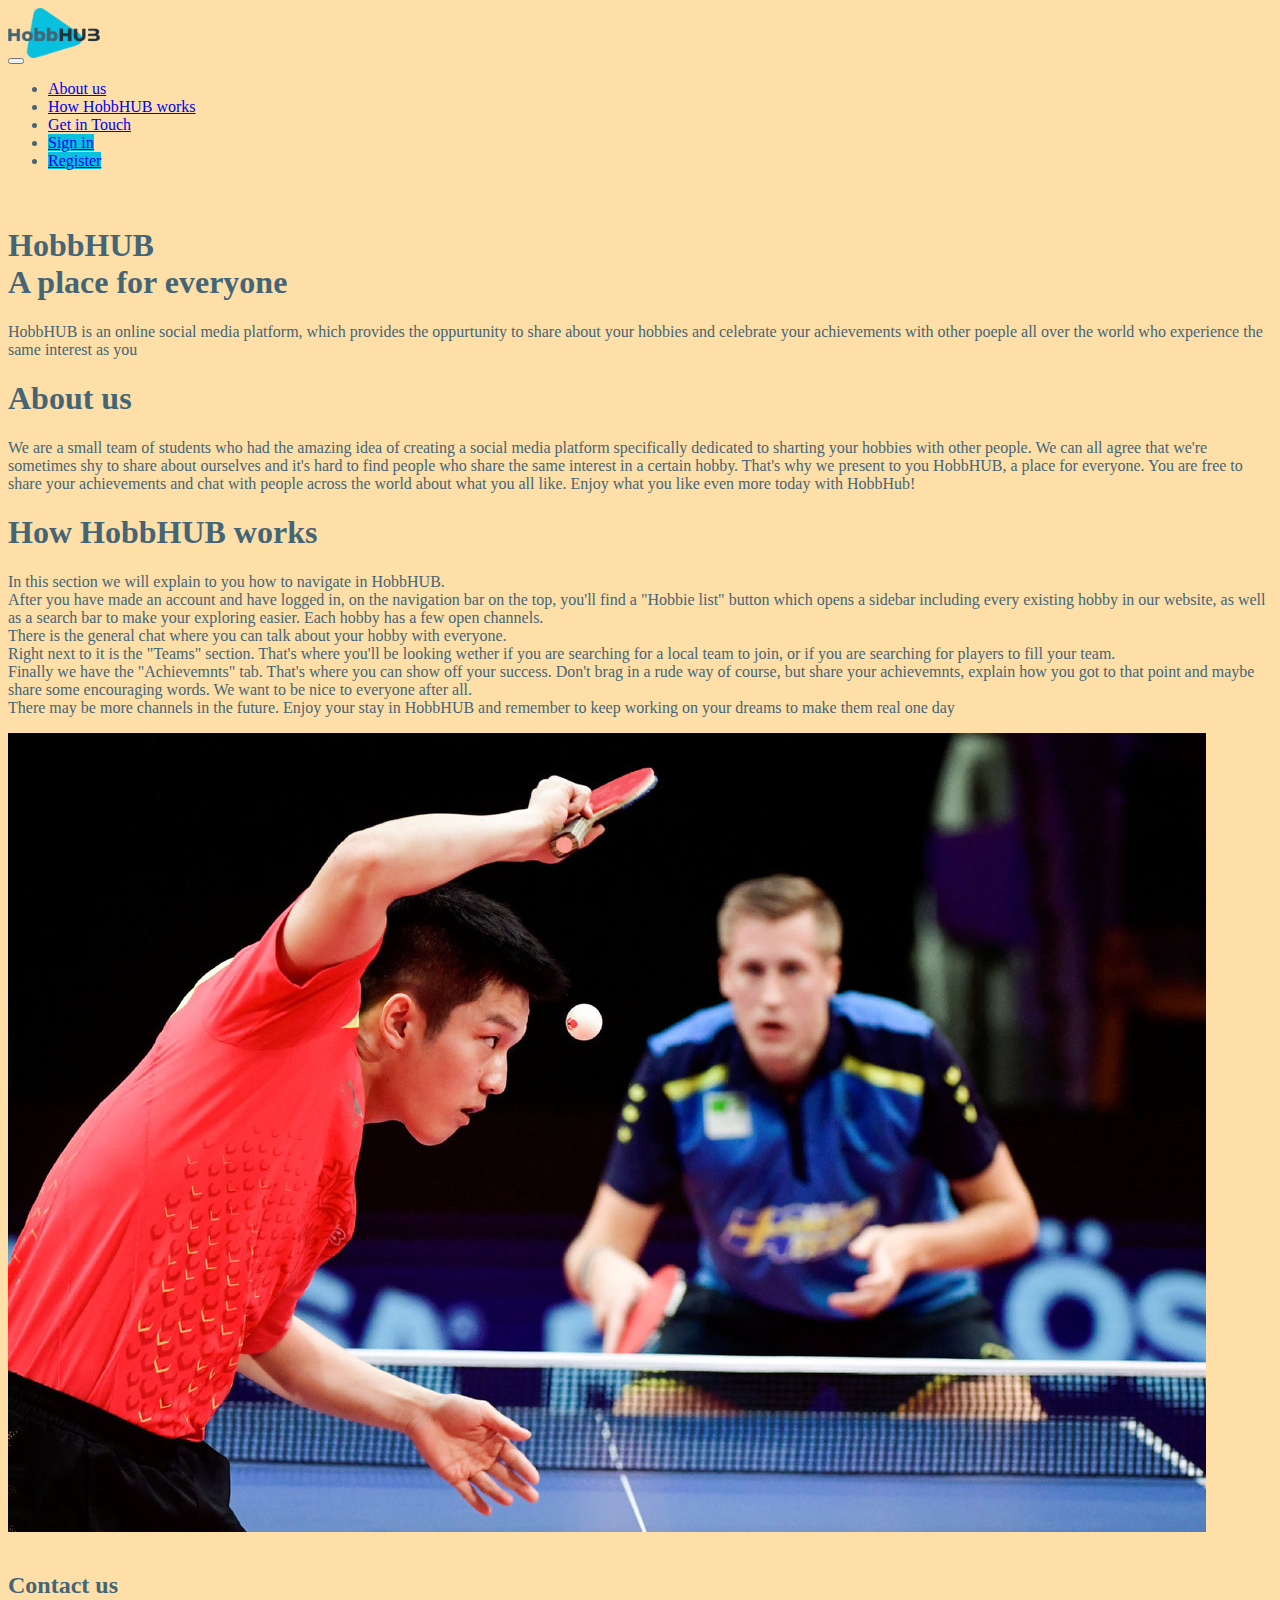
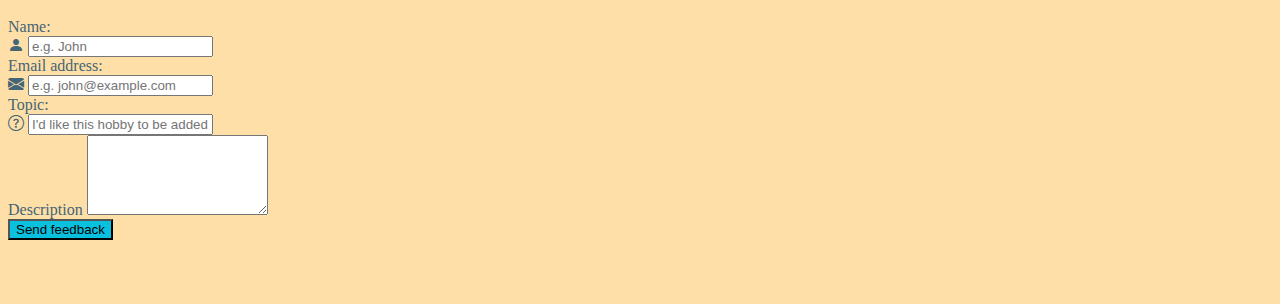
<file: index.html>
<html lang="en">
<head>
    <meta charset="UTF-8">
    <meta name="viewport" content="width=device-width, initial-scale=1.0">
    <link rel="stylesheet" href="https://cdn.jsdelivr.net/npm/bootstrap@5.0.2/dist/css/bootstrap.min.css" integrity="sha384-EVSTQN3/azprG1Anm3QDgpJLIm9Nao0Yz1ztcQTwFspd3yD65VohhpuuCOmLASjC" crossorigin="anonymous">
    <link rel="stylesheet" href="https://cdn.jsdelivr.net/npm/bootstrap-icons@1.11.3/font/bootstrap-icons.min.css">
    <title>HobbHUB</title>
    <link rel="icon" href="assets/logo_form.png">
    <link rel="stylesheet" href="styles.css">
</head>
<body>
    <!-- navbar -->
  <nav class="navbar navbar-expand-lg navbar-light pt-2 pb-2">
    <div class="container-fluid">
      <a class="navbar-brand" href="index.html">
        <div class="col-lg-4 text-center d-lg-block">
            <img src="/assets/hobbHUB_logo.png" class="px-2" alt="logo" height="50px">
        </div>
      </a>
      <!-- <button class="btn btn-primary cyanbg text-center" type="button" data-bs-toggle="offcanvas" data-bs-target="#offcanvasLeft" aria-controls="offcanvasLeft">Hobbies list</button>

                <div class="offcanvas offcanvas-start" tabindex="-1" id="offcanvasLeft" aria-labelledby="offcanvasLeftLabel">
                  <div class="offcanvas-header">
                    <h5 id="offcanvasLeftLabel">Hobbies</h5>
                    <button type="button" class="btn-close text-reset" data-bs-dismiss="offcanvas" aria-label="Close"></button>
                  </div>
                  <div class="input-group px-2">
                    <div class="form-outline" data-mdb-input-init>
                      <input type="search" id="form1" class="form-control"/>
                      <label class="form-label" for="form1">Search</label>
                    </div>
                    <button type="button" class="btn btn-primary">
                      <i class="fas fa-search"></i>
                    </button>
                  </div>
                  <div class="offcanvas-body">
                    <div class="dropdown mt-3">
                      <button class="btn btn-secondary cyanbg dropdown-toggle" type="button" id="drop_btn" data-bs-toggle="dropdown">
                        Soccer
                      </button>
                      <ul class="dropdown-menu" aria-labelledby="drop_btn">
                        <li><a class="dropdown-item" href="#">General</a></li>
                        <li><a class="dropdown-item" href="#">Teams</a></li>
                        <li><a class="dropdown-item" href="#">Achievements</a></li>
                      </ul>
                    </div>
                    <div class="dropdown mt-3">
                      <button class="btn btn-secondary cyanbg dropdown-toggle" type="button" id="drop_btn" data-bs-toggle="dropdown">
                        Football
                      </button>
                      <ul class="dropdown-menu" aria-labelledby="drop-btn">
                        <li><a class="dropdown-item" href="#">General</a></li>
                        <li><a class="dropdown-item" href="#">Teams</a></li>
                        <li><a class="dropdown-item" href="#">Achievements</a></li>
                      </ul>
                    </div>
                  </div>
                </div> -->
      <button class="navbar-toggler" type="button" data-bs-toggle="collapse" data-bs-target="#main-nav" aria-controls="main-nav" aria-expanded="false" aria-label="Toggle navigation">
        <span class="navbar-toggler-icon"></span>
      </button>
      
      <div class="collapse navbar-collapse justify-content-end align-center" id="main-nav">
        <ul class="navbar-nav">
          <li class="nav-item mx-1">
            <a class="nav-link" href="#about_us">About us</a>
          </li>
          <li class="nav-item mx-1">
            <a class="nav-link" href="#how_hobbhub_works">How HobbHUB works</a>
          </li>
          <li class="nav-item mx-1">
            <a class="nav-link" href="#contact_us">Get in Touch</a>
          </li>
          <li class="nav-item ms-2 d-lg-inline py-1">
            <a class="btn btn-primary cyanbg" href="login.html">Sign in</a>
          </li>
          <li class="nav-item ms-2 d-lg-inline py-1">
            <a class="btn btn-primary cyanbg" href="register.html">Register</a>
          </li>
        </ul>
      </div>
    </div>
  </nav>


    <section>
        <div class="row g-1 justify-content-start align-items-center">
            <!-- <div class="col-md-1 text-md-start"></div> -->

            <div class="col-lg-8 text-center text-lg-start px-5">
                <h1>
                    <div class="display-1 fw-bold mx-2">HobbHUB</div>
                    <div class="display-5 mx-2">A place for everyone</div>
                </h1>
                <p class="lead mx-4 px-5">HobbHUB is an online social media platform, which provides the oppurtunity to share about your hobbies and celebrate your achievements with other poeple all over the world who experience the same interest as you</p>
            </div>
                
                <div class="col-lg-8 text-center text-lg-start px-5">
                    <h1>
                        <div class="display-5 my-2" id="about_us">About us</div>
                    </h1>
                    <p class="lead mx-4 px-5">We are a small team of students who had the amazing idea of creating a social media platform specifically dedicated to sharting your hobbies with other people. We can all agree that we're sometimes shy to share about ourselves and it's hard to find people who share the same interest in a certain hobby. That's why we present to you HobbHUB, a place for everyone. You are free to share your achievements and chat with people across the world about what you all like. Enjoy what you like even more today with HobbHub!</p>
                </div>
                    <div class="col-lg-6 text-center text-lg-start px-5">
                        <h1>
                            <div class="display-5 my-2" id="how_hobbhub_works">How HobbHUB works</div>
                        </h1>
                        <p class="lead mx-4 px-5">In this section we will explain to you how to navigate in HobbHUB.<br>After you have made an account and have logged in, on the navigation bar on the top, you'll find a "Hobbie list" button which opens a sidebar including every existing hobby in our website, as well as a search bar to make your exploring easier. Each hobby has a few open channels.<br>There is the general chat where you can talk about your hobby with everyone.<br>Right next to it is the "Teams" section. That's where you'll be looking wether if you are searching for a local team to join, or if you are searching for players to fill your team.<br>Finally we have the "Achievemnts" tab. That's where you can show off your success. Don't brag in a rude way of course, but share your achievemnts, explain how you got to that point and maybe share some encouraging words. We want to be nice to everyone after all.<br>There may be more channels in the future. Enjoy your stay in HobbHUB and remember to keep working on your dreams to make them real one day</p>
                    </div>
            <!-- <div class="col-md-4 text-center d-none d-md-block"><img src="/assets/hobbHUB_logo.png" class="img-fluid px-5" alt="logo"></div> -->
            <div class="col-lg-5 text-center align-items-center">
                <img src="/assets/tennis_in_action_placeholder.jpeg" class="px-2 img-fluid d-none d-xl-block align-items-center" alt="logo">
            </div>
            <section>
                <div class="container-lg px-5">
                  
                  <div class="text-center">
                    <h2 class="display-1 pt-5" id="contact_us">Contact us</h2>
                  </div>
                  <div class="row justify-content-center my-5">
                    <div class="col-lg-6">
                      <form id="contactForm">
                        <label for="name" class="form-label">Name:</label>
                        <div class="input-group mb-4">
                          <span class="input-group-text">
                            <i name="name" class="bi bi-person-fill text-secondary"></i>
                          </span>
                          <input name="name" type="text" id="name" class="form-control" placeholder="e.g. John" />
                        </div>
                        <label for="email" class="form-label">Email address:</label>
                        <div class="input-group mb-4">
                          <span class="input-group-text">
                            <i class="bi bi-envelope-fill text-secondary"></i>
                          </span>
                          <input name="email" type="email" id="email" class="form-control" placeholder="e.g. john@example.com" />
                        </div>                        
                        <label for="topic" class="form-label">Topic:</label>
                        <div class="input-group mb-4">
                          <span class="input-group-text">
                            <i class="bi bi-question-circle text-secondary"></i>
                          </span>
                          <input name="topic" type="text" id="topic" class="form-control" placeholder="I'd like this hobby to be added" />
                        </div>  
                        <div class="form-group">
                            <label for="description">Description</label>
                            <textarea name="description" class="form-control" id="description" rows="3"></textarea>
                          </div>
                          
                        <div class="mb-4 pt-4 text-center">
                          <button type="submit" class="btn btn-primary cyanbg">Send feedback</button>
                        </div>
                      </form>
                    </div>
                  </div>
                </div>
              </section>
        </div>
        
    </section>
    <script src="js/contact.js"></script>
    <script src="https://cdn.jsdelivr.net/npm/bootstrap@5.0.2/dist/js/bootstrap.bundle.min.js" integrity="sha384-MrcW6ZMFYlzcLA8Nl+NtUVF0sA7MsXsP1UyJoMp4YLEuNSfAP+JcXn/tWtIaxVXM" crossorigin="anonymous"></script>
</body>
</html>
</file>
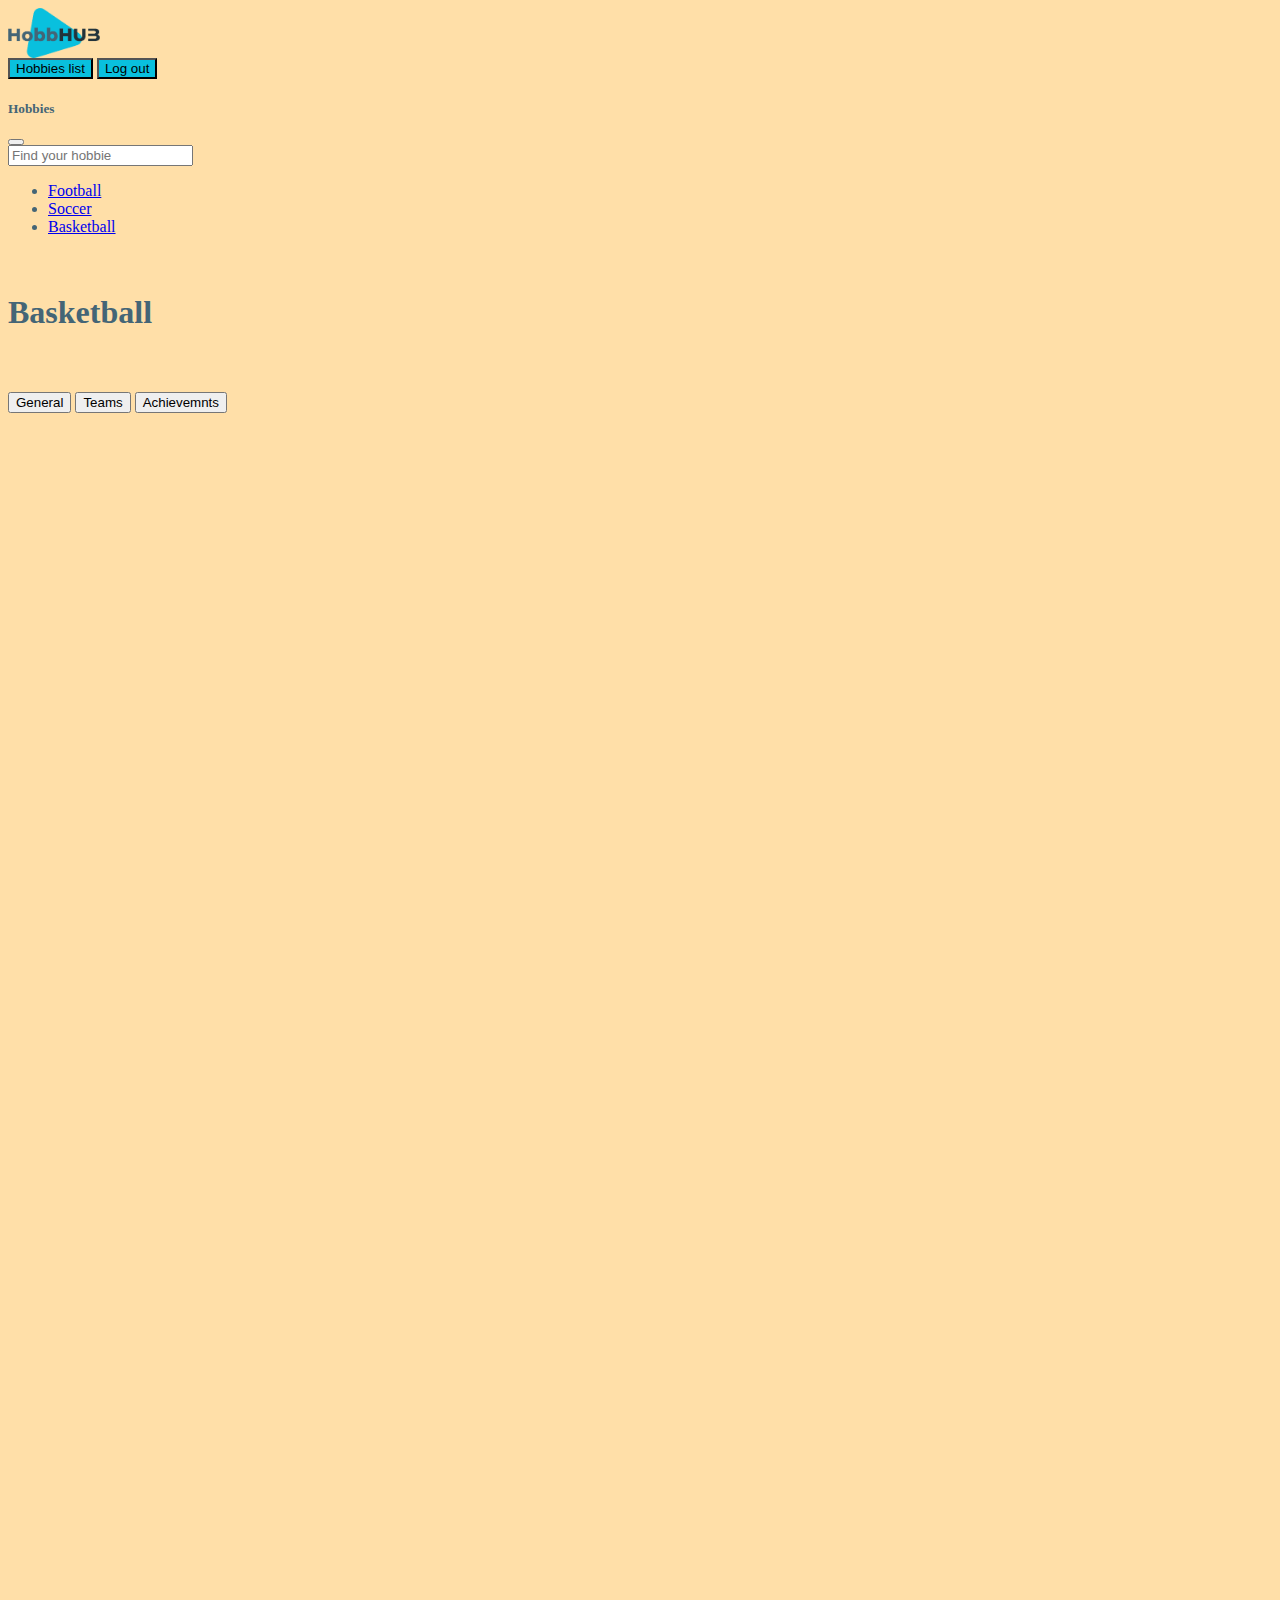
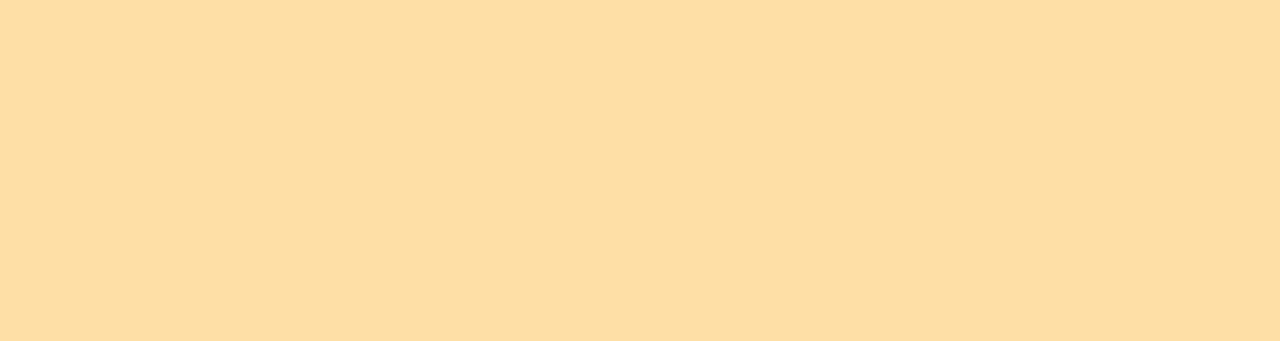
<file: basketball.html>
<html lang="en">
<head>
    <meta charset="UTF-8">
    <meta name="viewport" content="width=device-width, initial-scale=1.0">
    <link href="https://cdn.jsdelivr.net/npm/bootstrap@5.0.2/dist/css/bootstrap.min.css" rel="stylesheet" integrity="sha384-EVSTQN3/azprG1Anm3QDgpJLIm9Nao0Yz1ztcQTwFspd3yD65VohhpuuCOmLASjC" crossorigin="anonymous">
    <link rel="stylesheet" href="https://cdn.jsdelivr.net/npm/bootstrap-icons@1.11.3/font/bootstrap-icons.min.css">
    <!-- <script src="js/channel-section.js"></script> -->
    <script src="js/message.js"></script>
    <title>Basketball</title>
    <link rel="icon" href="assets/logo_form.png">
    <link rel="stylesheet" href="styles.css">
</head>
<body>
    <!-- navbar -->
  <nav class="navbar navbar-expand-lg navbar-light pt-2 pb-2">
    <div class="container-fluid">
      <a class="navbar-brand" href="index.html">
        <div class="col-lg-4 text-center d-lg-block">
            <img src="/assets/hobbHUB_logo.png" class="px-2" alt="logo" height="50px">
        </div>
      </a>
        <div class="justify-content-start align-center" id="main-nav">
          <button class="btn btn-primary cyanbg text-center" type="button" data-bs-toggle="offcanvas" data-bs-target="#offcanvasLeft" aria-controls="offcanvasLeft">Hobbies list</button>
          <button class="btn btn-primary cyanbg" onclick = "logoutFunction();">Log out</button>
        </div>

                <div class="offcanvas offcanvas-start" tabindex="-1" id="offcanvasLeft" aria-labelledby="offcanvasLeftLabel">
                  <div class="offcanvas-header">
                    <h5 id="offcanvasLeftLabel">Hobbies</h5>
                    <button type="button" class="btn-close text-reset" data-bs-dismiss="offcanvas" aria-label="Close"></button>
                  </div>
                  <div class="offcanvas-body">
                    <div class="container">
                        <div class="row height d-flex justify-content-start align-items-center">
                            <div class="col-md-6 form">
                              <input type="text" class="form-control form-input" placeholder="Find your hobbie">
                            </div>
                        </div>
                      </div>
                      <ul>
                        <li>
                            <a href="hobby.html">Football</a>
                        </li>
                        <li>
                            <a href="soccer.html">Soccer</a>
                        </li>
                        <li>
                            <a href="basketball.html">Basketball</a>
                        </li>
                      </ul>
                  </div>

                </div>
    </div>
  </nav>


    <section>
        <div class="row g-1 justify-content-start align-items-center">
            <!-- <div class="col-md-1 text-md-start"></div> -->

            <div class="col-lg-8 text-center text-lg-start px-5">
                
            <!-- <div class="col-md-4 text-center d-none d-md-block"><img src="/assets/hobbHUB_logo.png" class="img-fluid px-5" alt="logo"></div> -->
            <h1 class="display-3">Basketball</h1>
            </div>
        </div>
    </section>

    <section>
        <div class="container lg-6 align-items-center text-center">
            <nav>
                <div class="nav nav-tabs bgdefault" id="nav-tab" role="tablist">
                  <button class="col-lg-2 nav-link active fs-3" id="nav-general-tab" data-bs-toggle="tab" data-bs-target="#general" type="button" role="tab" aria-controls="nav-general" aria-selected="true" onclick="loadMessages('general')">General</button>
                  <button class="col-lg-2 nav-link fs-3" id="nav-teams-tab" data-bs-toggle="tab" data-bs-target="#teams" type="button" role="tab" aria-controls="nav-teams" aria-selected="false" onclick="loadMessages('teams')">Teams</button>
                  <button class="col-xl-2 nav-link fs-3" id="nav-achievements-tab" data-bs-toggle="tab" data-bs-target="#achievements" type="button" role="tab" aria-controls="nav-achievements" aria-selected="false" onclick="loadMessages('achievements')">Achievemnts</button>
                </div>
              </nav>
              <div class="tab-content bg-white text-muted text-wrap form-control" id="nav-tabContent">
                <!-- General tab -->
                <div class="tab-pane fade show active" id="general" role="tabpanel" aria-labelledby="nav-general-tab" style="overflow-y:scroll; overflow-x:hidden; height:500px"></div>
                <!-- Teams tab -->
                <div class="tab-pane fade" id="teams" role="tabpanel" aria-labelledby="nav-teams-tab" style="overflow-y:scroll; overflow-x:hidden; height:500px"></div>
                <!-- Achievements tab -->
                <div class="tab-pane fade" id="achievements" role="tabpanel" aria-labelledby="nav-achievements-tab" style="overflow-y:scroll; overflow-x:hidden; height:500px"></div>
              </div>
        </div>
    </section>
    <script>
        document.getElementById('nav-general-tab').click();
        var objDiv = document.getElementById("general");
        objDiv.scrollTop = objDiv.scrollHeight;
    </script>
    <script src="js/logout.js"></script>
    <script src="https://cdn.jsdelivr.net/npm/bootstrap@5.0.2/dist/js/bootstrap.bundle.min.js" integrity="sha384-MrcW6ZMFYlzcLA8Nl+NtUVF0sA7MsXsP1UyJoMp4YLEuNSfAP+JcXn/tWtIaxVXM" crossorigin="anonymous"></script>
</body>
</html>
</file>
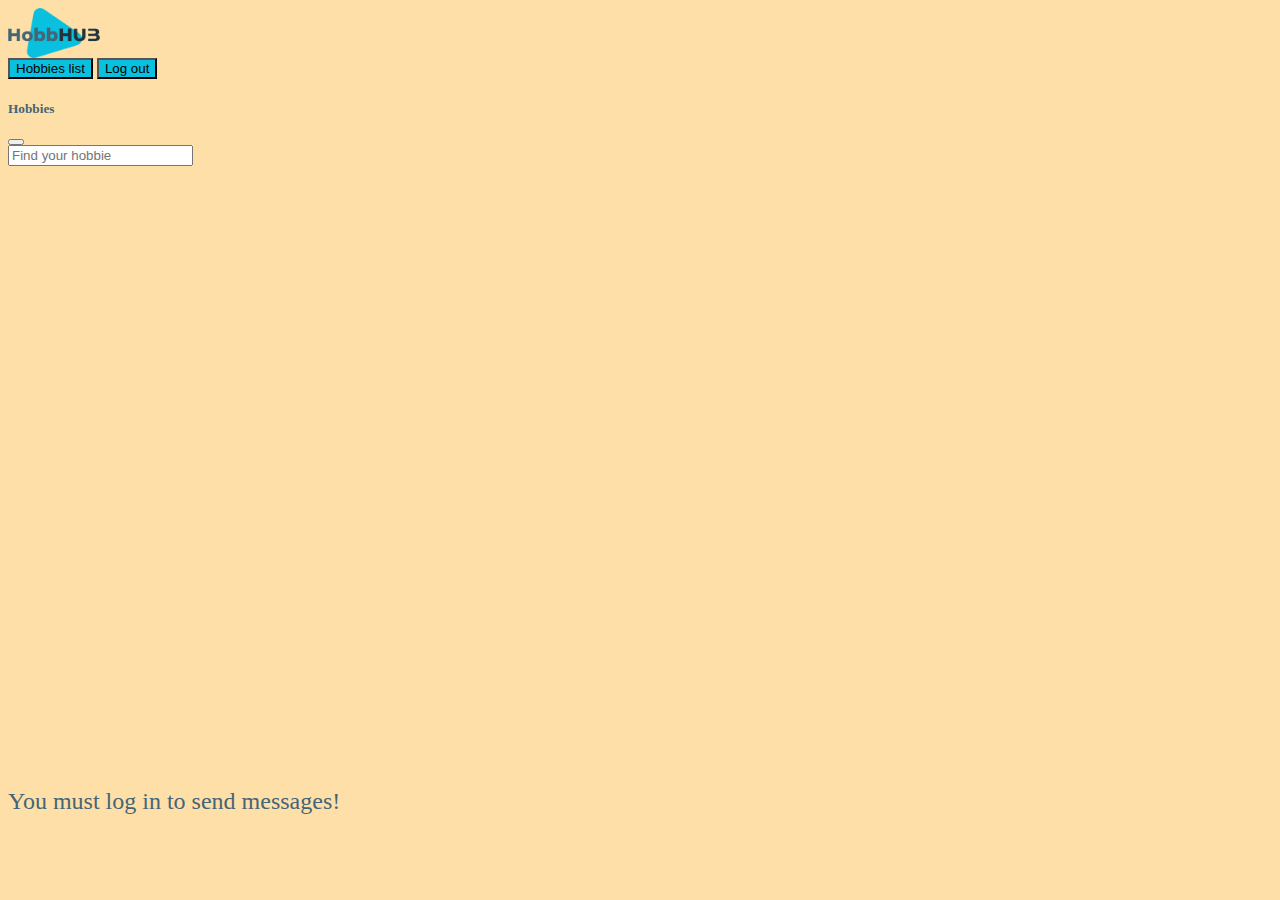
<file: hobby.html>
<html lang="en">
<head>
    <meta charset="UTF-8">
    <meta name="viewport" content="width=device-width, initial-scale=1.0">
    <link href="https://cdn.jsdelivr.net/npm/bootstrap@5.0.2/dist/css/bootstrap.min.css" rel="stylesheet" integrity="sha384-EVSTQN3/azprG1Anm3QDgpJLIm9Nao0Yz1ztcQTwFspd3yD65VohhpuuCOmLASjC" crossorigin="anonymous">
    <link rel="stylesheet" href="https://cdn.jsdelivr.net/npm/bootstrap-icons@1.11.3/font/bootstrap-icons.min.css">
    <!-- <script src="js/channel-section.js"></script> -->
    <title>Hobby</title>
    <link rel="icon" href="assets/logo_form.png">
    <link rel="stylesheet" href="styles.css">
    <script src="js/hobbies.js"></script>
    <script src="js/message.js"></script>
    <script src="js/logout.js"></script>
</head>
<body onload="showForm(); loadMessages(); openHobby(); loadHobbies()">
    <!-- navbar -->
  <nav class="navbar navbar-expand-lg navbar-light pt-2 pb-2">
    <div class="container-fluid">
      <a class="navbar-brand" href="index.html">
        <div class="col-lg-4 text-center d-lg-block">
            <img src="/assets/hobbHUB_logo.png" class="px-2" alt="logo" height="50px">
        </div>
      </a>
        <div class="justify-content-start align-center" id="main-nav">
          <button class="btn btn-primary cyanbg text-center" type="button" data-bs-toggle="offcanvas" data-bs-target="#offcanvasLeft" aria-controls="offcanvasLeft">Hobbies list</button>
          <button class="btn btn-primary cyanbg" onclick = "logoutFunction()">Log out</button>
        </div>

                <div class="offcanvas offcanvas-start" tabindex="-1" id="offcanvasLeft" aria-labelledby="offcanvasLeftLabel">
                  <div class="offcanvas-header">
                    <h5 id="offcanvasLeftLabel">Hobbies</h5>
                    <button type="button" class="btn-close text-reset" id="close-button" data-bs-dismiss="offcanvas" aria-label="Close"></button>
                  </div>
                  <div class="offcanvas-body">
                    <div class="container">
                        <div class="row height d-flex justify-content-start align-items-center">
                            <div class="col-md-6 form">
                              <input type="text" class="form-control form-input" placeholder="Find your hobbie">
                            </div>
                        </div>
                      </div>
                      <ul id="hobbies-list">
                        <!-- <li>
                            <a onclick="openHobby()">Football</a>
                        </li>
                        <li>
                            <a >Soccer</a>
                        </li>
                        <li>
                            <a >Basketball</a>
                        </li> -->
                      </ul>
                  </div>

                </div>
    </div>
  </nav>


    <section>
        <div class="row g-1 justify-content-start align-items-center">
            <!-- <div class="col-md-1 text-md-start"></div> -->

            <div class="col-lg-8 text-center text-lg-start px-5">
                
            <!-- <div class="col-md-4 text-center d-none d-md-block"><img src="/assets/hobbHUB_logo.png" class="img-fluid px-5" alt="logo"></div> -->
            <h1 class="display-3" id="hobby-name"></h1>
            </div>
        </div>
    </section>

    <section>
        <div class="container lg-6 align-items-center text-center">
            <nav>
                <div class="nav nav-tabs bgdefault" id="nav-tab" role="tablist">
                  <!-- <button class="col-lg-2 nav-link active fs-3" id="nav-general-tab" data-bs-toggle="tab" data-bs-target="#general" type="button" role="tab" aria-controls="nav-general" aria-selected="true" onclick="loadMessages()">General</button> -->
                  <!-- <button class="col-lg-2 nav-link fs-3" id="nav-teams-tab" data-bs-toggle="tab" data-bs-target="#teams" type="button" role="tab" aria-controls="nav-teams" aria-selected="false" onclick="loadMessages()">Teams</button>
                  <button class="col-xl-2 nav-link fs-3" id="nav-achievements-tab" data-bs-toggle="tab" data-bs-target="#achievements" type="button" role="tab" aria-controls="nav-achievements" aria-selected="false" onclick="loadMessages()">Achievemnts</button> -->
                </div>
              </nav>
              <div class="tab-content bg-white text-muted text-wrap form-control" id="nav-tabContent">
                <!-- General tab -->
                <div class="tab-pane fade show active" id="content-container" role="tabpanel" aria-labelledby="nav-general-tab" style="overflow-y:scroll; overflow-x:hidden; height:500px">
                  <div id="messages-container"></div>
                </div>
                <div id="message-form"></div>
                <!-- Another tabs -->
                <!-- <div class="tab-pane fade" id="teams" role="tabpanel" aria-labelledby="nav-teams-tab" style="overflow-y:scroll; overflow-x:hidden; height:500px"></div>
                <div class="tab-pane fade" id="achievements" role="tabpanel" aria-labelledby="nav-achievements-tab" style="overflow-y:scroll; overflow-x:hidden; height:500px"></div> -->
              </div>
        </div>
    </section>
    <!-- <script>
        document.getElementById('nav-general-tab').click();
    </script> -->
    <script src="https://cdn.jsdelivr.net/npm/bootstrap@5.0.2/dist/js/bootstrap.bundle.min.js" integrity="sha384-MrcW6ZMFYlzcLA8Nl+NtUVF0sA7MsXsP1UyJoMp4YLEuNSfAP+JcXn/tWtIaxVXM" crossorigin="anonymous"></script>
</body>
</html>
</file>
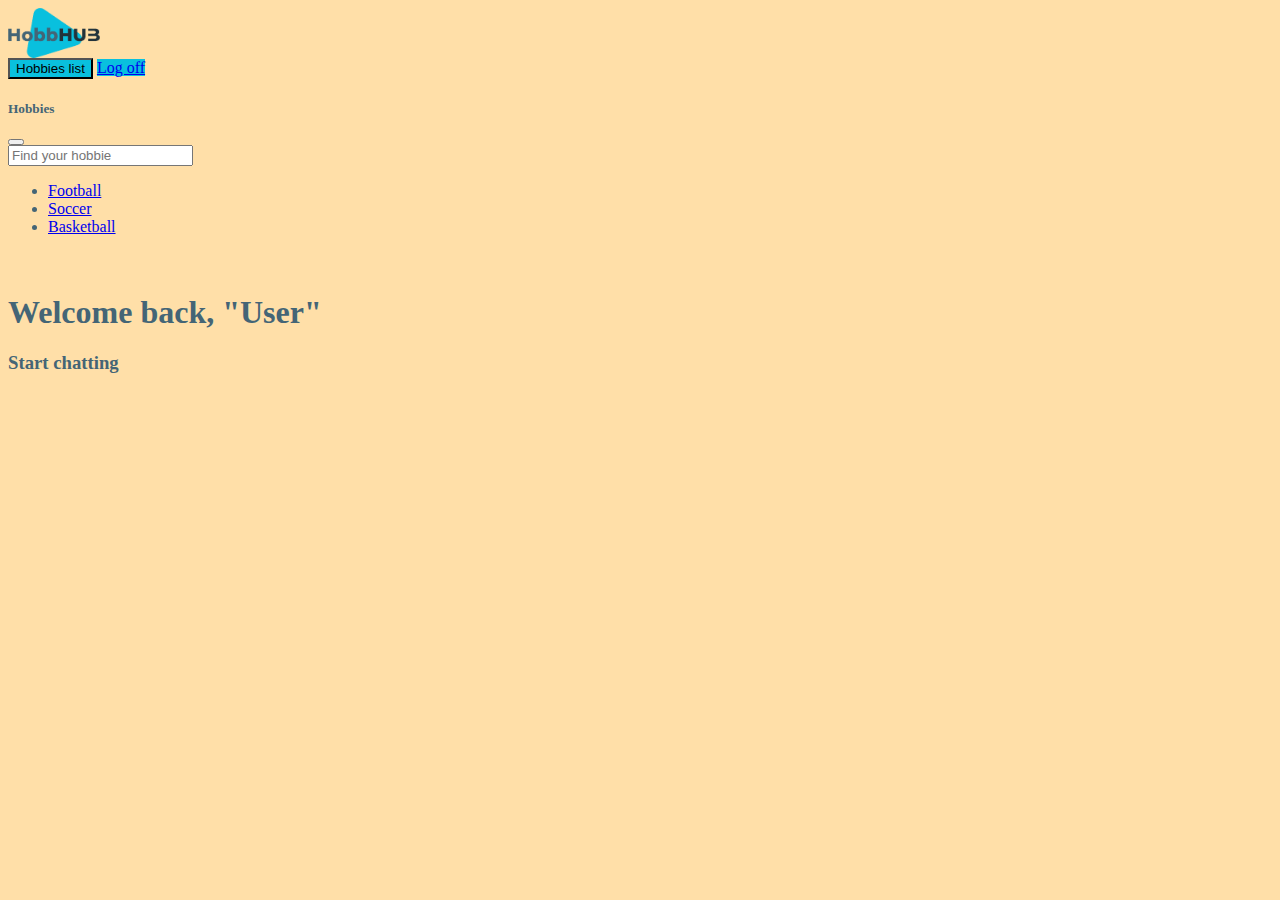
<file: homepage.html>
<html lang="en">
<head>
    <meta charset="UTF-8">
    <meta name="viewport" content="width=device-width, initial-scale=1.0">
    <link href="https://cdn.jsdelivr.net/npm/bootstrap@5.0.2/dist/css/bootstrap.min.css" rel="stylesheet" integrity="sha384-EVSTQN3/azprG1Anm3QDgpJLIm9Nao0Yz1ztcQTwFspd3yD65VohhpuuCOmLASjC" crossorigin="anonymous">
    <link rel="stylesheet" href="https://cdn.jsdelivr.net/npm/bootstrap-icons@1.11.3/font/bootstrap-icons.min.css">
    <title>HobbHUB</title>
    <link rel="icon" href="assets/logo_form.png">
    <link rel="stylesheet" href="styles.css">
</head>
<body>
    <!-- navbar -->
  <nav class="navbar navbar-expand-lg navbar-light pt-2 pb-2">
    <div class="container-fluid">
      <a class="navbar-brand" href="#intro">
        <div class="col-lg-4 text-center d-lg-block">
            <img src="/assets/hobbHUB_logo.png" class="px-2" alt="logo" height="50px">
        </div>
      </a>
        <div class="justify-content-start align-center" id="main-nav">
          <button class="btn btn-primary cyanbg text-center" type="button" data-bs-toggle="offcanvas" data-bs-target="#offcanvasLeft" aria-controls="offcanvasLeft">Hobbies list</button>
            <a class="btn btn-primary cyanbg" onclick = logoffFunction() href="index.html">Log off</a>
        </div>

                <div class="offcanvas offcanvas-start" tabindex="-1" id="offcanvasLeft" aria-labelledby="offcanvasLeftLabel">
                  <div class="offcanvas-header">
                    <h5 id="offcanvasLeftLabel">Hobbies</h5>
                    <button type="button" class="btn-close text-reset" data-bs-dismiss="offcanvas" aria-label="Close"></button>
                  </div>
                  <div class="offcanvas-body">
                    <div class="container">
                        <div class="row height d-flex justify-content-start align-items-center">
                            <div class="col-md-6 form">
                              <input type="text" class="form-control form-input" placeholder="Find your hobbie">
                            </div>
                        </div>
                      </div>
                      <ul>
                        <li>
                            <a href="hobby.html">Football</a>
                        </li>
                        <li>
                            <a href="soccer.html">Soccer</a>
                        </li>
                        <li>
                            <a href="basketball.html">Basketball</a>
                        </li>
                      </ul>
                  </div>

                </div>
    </div>
  </nav>


    <section>
        <div class="row g-1 justify-content-start align-items-center">
            <!-- <div class="col-md-1 text-md-start"></div> -->

            <div class="col-lg-8 text-center text-lg-start px-5">
                
            <!-- <div class="col-md-4 text-center d-none d-md-block"><img src="/assets/hobbHUB_logo.png" class="img-fluid px-5" alt="logo"></div> -->
            <h1 class="display-3">Welcome back, "User"</h1>
            <h3 class="display-5">Start chatting</h3>
            </div>
        </div>
        
    </section>


    <script src="https://cdn.jsdelivr.net/npm/bootstrap@5.0.2/dist/js/bootstrap.bundle.min.js" integrity="sha384-MrcW6ZMFYlzcLA8Nl+NtUVF0sA7MsXsP1UyJoMp4YLEuNSfAP+JcXn/tWtIaxVXM" crossorigin="anonymous"></script>
</body>
</html>
</file>
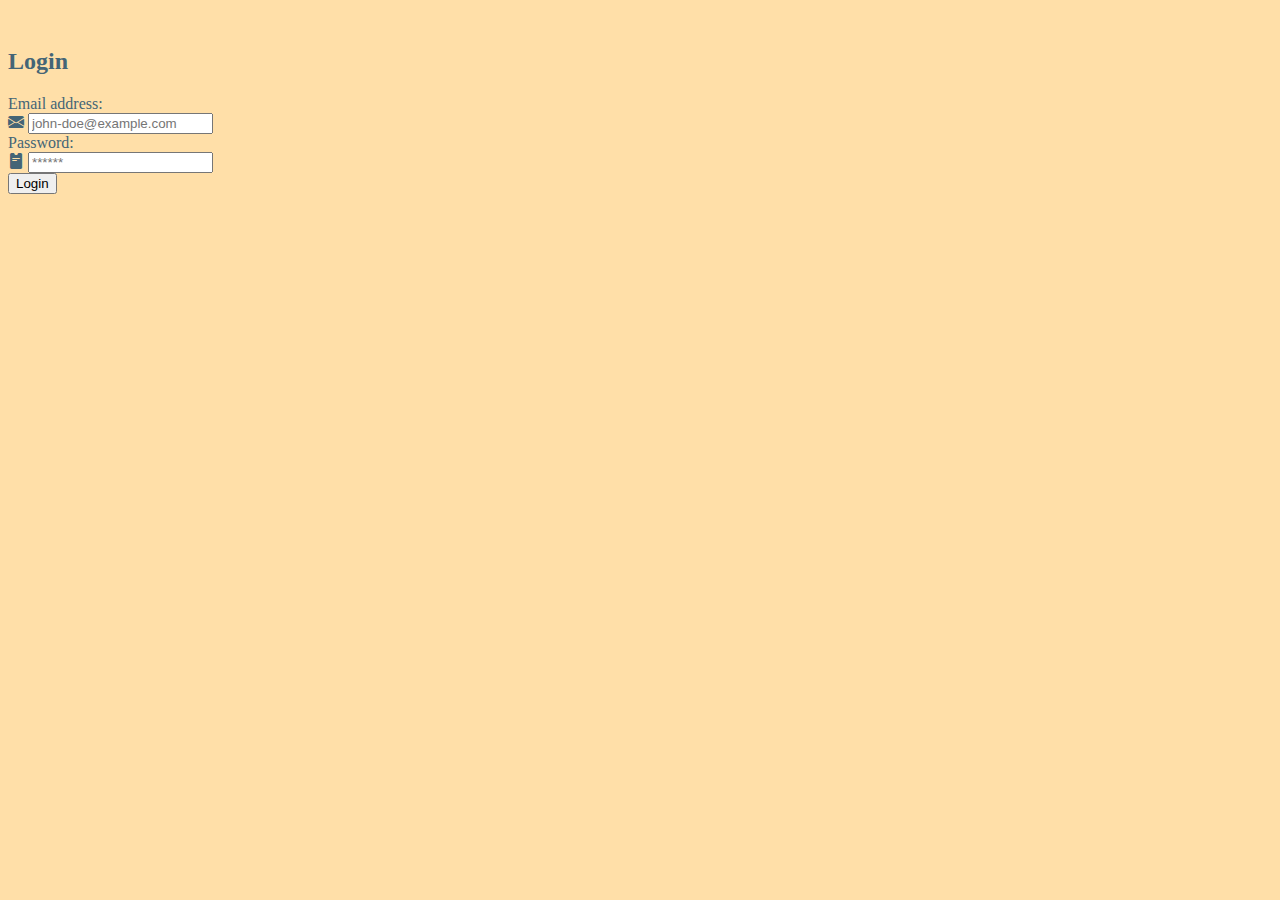
<file: login.html>
<html lang="en">
<head>
    <meta charset="UTF-8">
    <meta name="viewport" content="width=device-width, initial-scale=1.0">
    <link rel="stylesheet" href="https://cdn.jsdelivr.net/npm/bootstrap@5.0.2/dist/css/bootstrap.min.css" integrity="sha384-EVSTQN3/azprG1Anm3QDgpJLIm9Nao0Yz1ztcQTwFspd3yD65VohhpuuCOmLASjC" crossorigin="anonymous">
    <link rel="stylesheet" href="https://cdn.jsdelivr.net/npm/bootstrap-icons@1.11.3/font/bootstrap-icons.min.css">
    <title>Login</title>
    <link rel="icon" href="assets/logo_form.png">
    <link rel="stylesheet" href="styles.css">
</head>
<body>
        <div class="row g-1 justify-content-center align-items-center">

            <section id="contact">
                <div class="container-lg">
                  
                  <div class="text-center">
                    <h2>Login</h2>
                  </div>
                  <div class="row justify-content-center my-5 px-5">
                    <div class="col-lg-6">
                      
                      <form id="loginForm">
                        <label for="email" class="form-label">Email address:</label>
                        <div class="input-group mb-4">
                          <span class="input-group-text">
                            <i class="bi bi-envelope-fill text-secondary"></i>
                          </span>
                          <input name="email" type="email" id="email" class="form-control" placeholder="john-doe@example.com" required/>
                        </div>
                        <label for="password" class="form-label">Password:</label>
                        <div class="mb-4 input-group">
                          <span class="input-group-text">
                            <i class="bi bi-pass-fill text-secondary"></i>
                          </span>
                          <input name="password" type="password" id="password" class="form-control" placeholder="******" required/>
                        </div>
                        <div class="mb-4 text-center">
                          <button type="submit" class="btn btn-secondary">Login</button>
                        </div>
                      </form>
                    </div>
                  </div>
                </div>
              </section>

    <script src="js/login.js"></script>
    <script src="https://cdn.jsdelivr.net/npm/bootstrap@5.0.2/dist/js/bootstrap.bundle.min.js" integrity="sha384-MrcW6ZMFYlzcLA8Nl+NtUVF0sA7MsXsP1UyJoMp4YLEuNSfAP+JcXn/tWtIaxVXM" crossorigin="anonymous"></script>
</body>
</html>
</file>
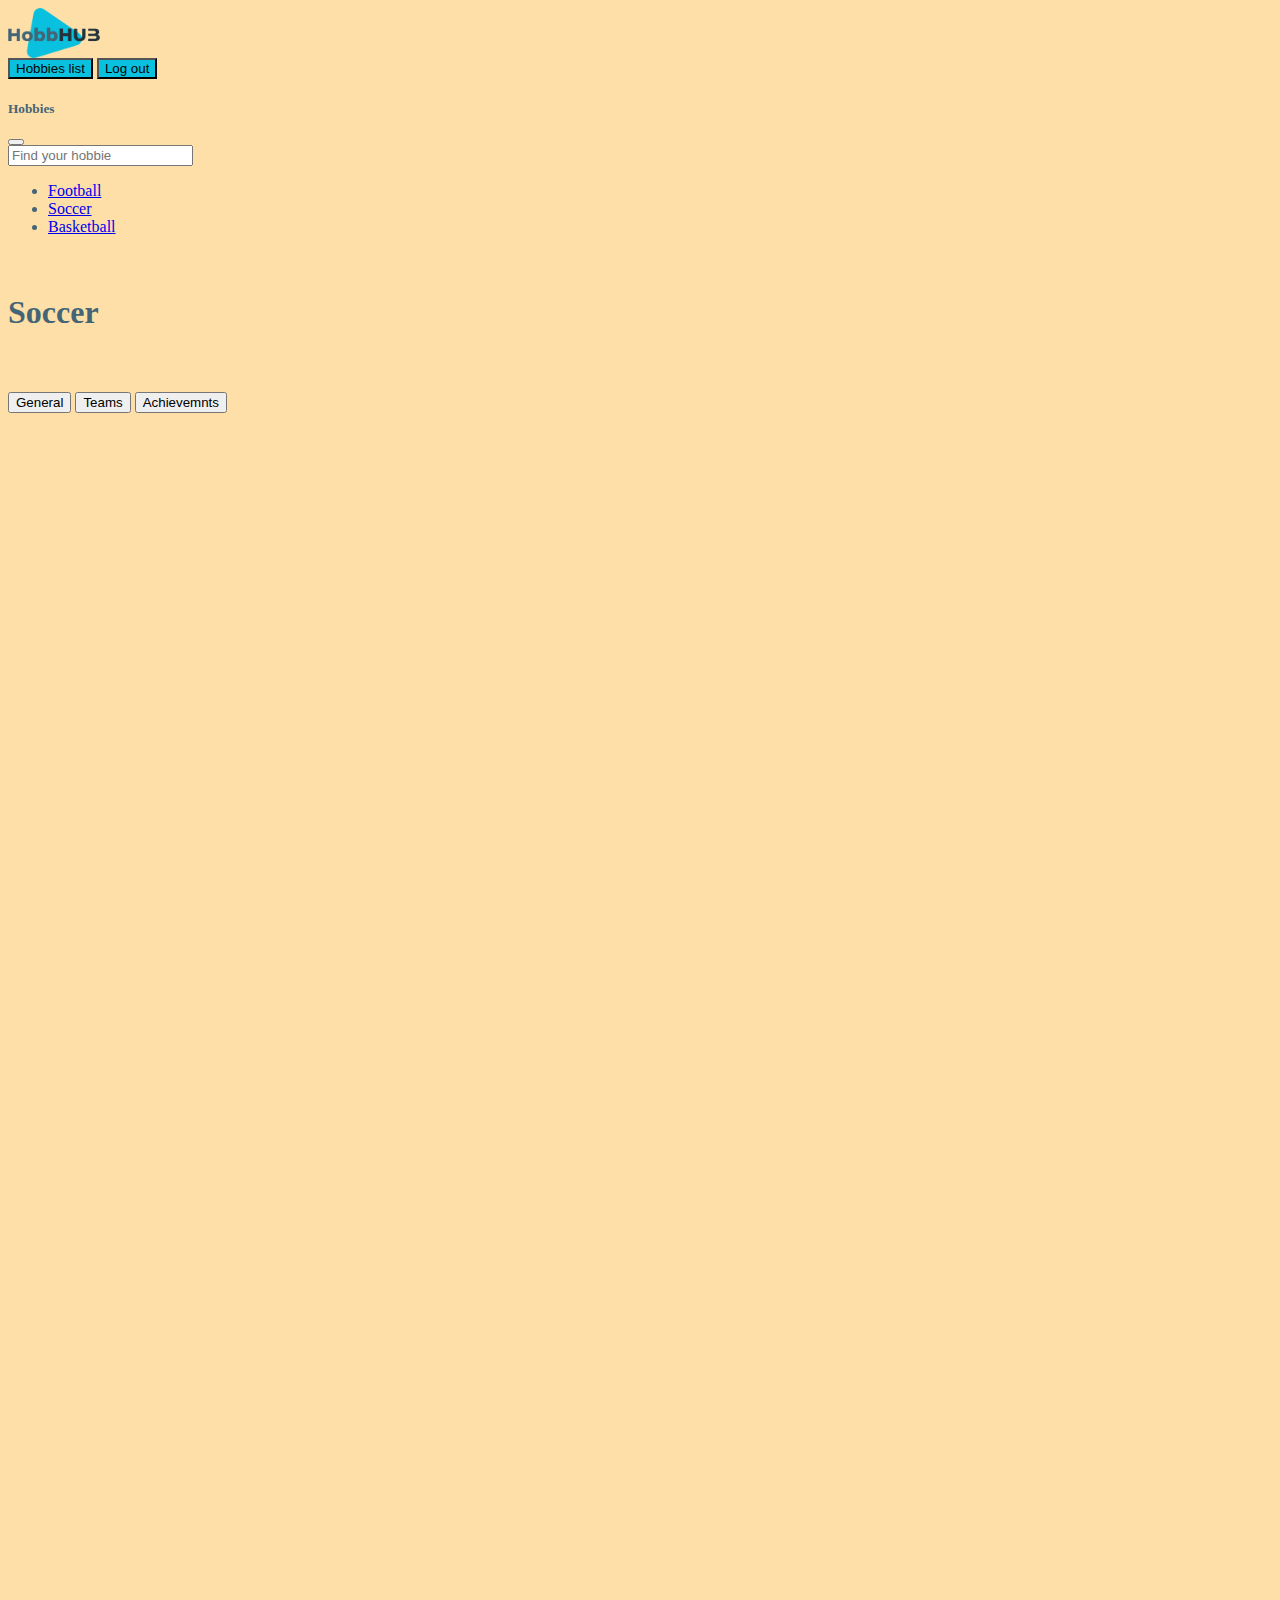
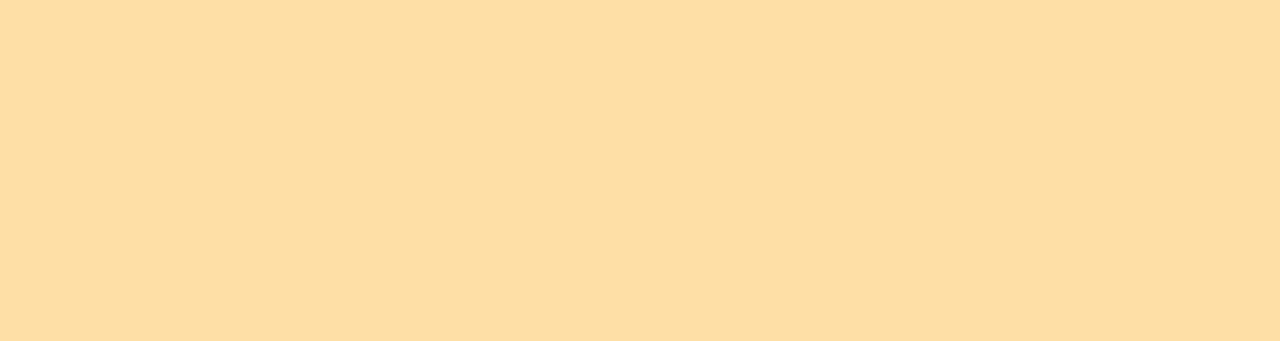
<file: soccer.html>
<html lang="en">
<head>
    <meta charset="UTF-8">
    <meta name="viewport" content="width=device-width, initial-scale=1.0">
    <link href="https://cdn.jsdelivr.net/npm/bootstrap@5.0.2/dist/css/bootstrap.min.css" rel="stylesheet" integrity="sha384-EVSTQN3/azprG1Anm3QDgpJLIm9Nao0Yz1ztcQTwFspd3yD65VohhpuuCOmLASjC" crossorigin="anonymous">
    <link rel="stylesheet" href="https://cdn.jsdelivr.net/npm/bootstrap-icons@1.11.3/font/bootstrap-icons.min.css">
    <!-- <script src="js/channel-section.js"></script> -->
    <script src="js/message.js"></script>
    <title>Soccer</title>
    <link rel="icon" href="assets/logo_form.png">
    <link rel="stylesheet" href="styles.css">
</head>
<body>
    <!-- navbar -->
  <nav class="navbar navbar-expand-lg navbar-light pt-2 pb-2">
    <div class="container-fluid">
      <a class="navbar-brand" href="index.html">
        <div class="col-lg-4 text-center d-lg-block">
            <img src="/assets/hobbHUB_logo.png" class="px-2" alt="logo" height="50px">
        </div>
      </a>
        <div class="justify-content-start align-center" id="main-nav">
          <button class="btn btn-primary cyanbg text-center" type="button" data-bs-toggle="offcanvas" data-bs-target="#offcanvasLeft" aria-controls="offcanvasLeft">Hobbies list</button>
          <button class="btn btn-primary cyanbg" onclick = "logoutFunction();">Log out</button>
        </div>

                <div class="offcanvas offcanvas-start" tabindex="-1" id="offcanvasLeft" aria-labelledby="offcanvasLeftLabel">
                  <div class="offcanvas-header">
                    <h5 id="offcanvasLeftLabel">Hobbies</h5>
                    <button type="button" class="btn-close text-reset" data-bs-dismiss="offcanvas" aria-label="Close"></button>
                  </div>
                  <div class="offcanvas-body">
                    <div class="container">
                        <div class="row height d-flex justify-content-start align-items-center">
                            <div class="col-md-6 form">
                              <input type="text" class="form-control form-input" placeholder="Find your hobbie">
                            </div>
                        </div>
                      </div>
                      <ul>
                        <li>
                            <a href="hobby.html">Football</a>
                        </li>
                        <li>
                            <a href="soccer.html">Soccer</a>
                        </li>
                        <li>
                            <a href="basketball.html">Basketball</a>
                        </li>
                      </ul>
                  </div>

                </div>
    </div>
  </nav>


    <section>
        <div class="row g-1 justify-content-start align-items-center">
            <!-- <div class="col-md-1 text-md-start"></div> -->

            <div class="col-lg-8 text-center text-lg-start px-5">
                
            <!-- <div class="col-md-4 text-center d-none d-md-block"><img src="/assets/hobbHUB_logo.png" class="img-fluid px-5" alt="logo"></div> -->
            <h1 class="display-3">Soccer</h1>
            </div>
        </div>
    </section>

    <section>
        <div class="container lg-6 align-items-center text-center">
            <nav>
                <div class="nav nav-tabs bgdefault" id="nav-tab" role="tablist">
                  <button class="col-lg-2 nav-link active fs-3" id="nav-general-tab" data-bs-toggle="tab" data-bs-target="#general" type="button" role="tab" aria-controls="nav-general" aria-selected="true" onclick="loadMessages('general')">General</button>
                  <button class="col-lg-2 nav-link fs-3" id="nav-teams-tab" data-bs-toggle="tab" data-bs-target="#teams" type="button" role="tab" aria-controls="nav-teams" aria-selected="false" onclick="loadMessages('teams')">Teams</button>
                  <button class="col-xl-2 nav-link fs-3" id="nav-achievements-tab" data-bs-toggle="tab" data-bs-target="#achievements" type="button" role="tab" aria-controls="nav-achievements" aria-selected="false" onclick="loadMessages('achievements')">Achievemnts</button>
                </div>
              </nav>
              <div class="tab-content bg-white text-muted text-wrap form-control" id="nav-tabContent">
                <!-- General tab -->
                <div class="tab-pane fade show active" id="general" role="tabpanel" aria-labelledby="nav-general-tab" style="overflow-y:scroll; overflow-x:hidden; height:500px"></div>
                <!-- Teams tab -->
                <div class="tab-pane fade" id="teams" role="tabpanel" aria-labelledby="nav-teams-tab" style="overflow-y:scroll; overflow-x:hidden; height:500px"></div>
                <!-- Achievements tab -->
                <div class="tab-pane fade" id="achievements" role="tabpanel" aria-labelledby="nav-achievements-tab" style="overflow-y:scroll; overflow-x:hidden; height:500px"></div>
              </div>
        </div>
    </section>
    <script>
        document.getElementById('nav-general-tab').click();
        var objDiv = document.getElementById("general");
        objDiv.scrollTop = objDiv.scrollHeight;
    </script>
    <script src="js/logout.js"></script>
    <script src="https://cdn.jsdelivr.net/npm/bootstrap@5.0.2/dist/js/bootstrap.bundle.min.js" integrity="sha384-MrcW6ZMFYlzcLA8Nl+NtUVF0sA7MsXsP1UyJoMp4YLEuNSfAP+JcXn/tWtIaxVXM" crossorigin="anonymous"></script>
</body>
</html>
</file>
<file: styles.css>
section {
    padding: 20px 0;
}
body {
    background: #FFDFA8;
    color: #22333B;
    color: #446576;
    width: 99%;
}
.cyanbg {
    background: #09C0DE;
}
.bgdefault {
    background: #FFDFA8;
}
textarea {
    min-height: 80px;
    max-height: 200px;
}
</file>
